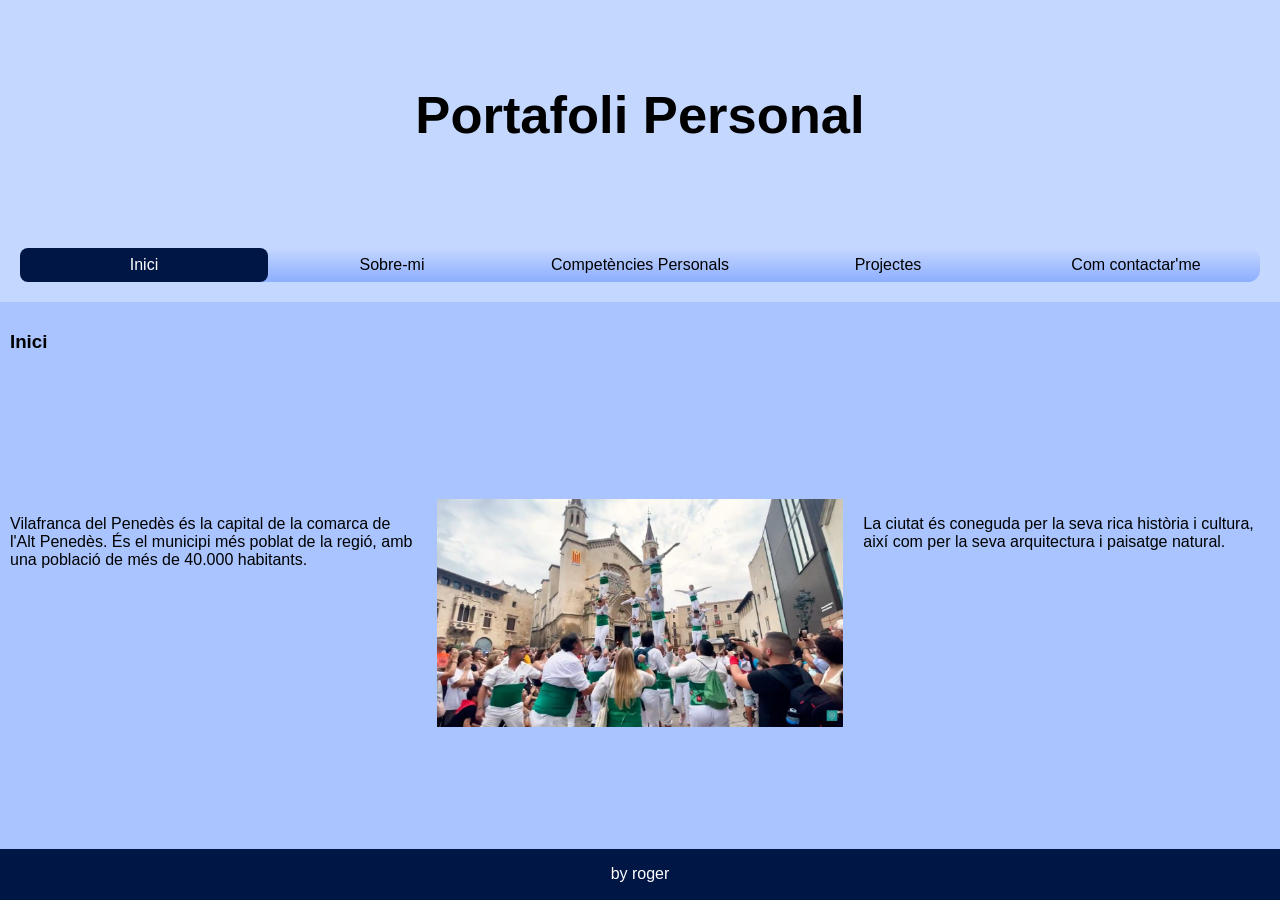
<file: index.html>
<!DOCTYPE html>
<html lang="ca">
<head>
<title>Inici</title>
<meta charset="utf-8">
<meta name="viewport" content="width=device-width, initial-scale=1">
<link rel="stylesheet" href="css/styles.css">
</head>
<body>

<header>
  <h2>Portafoli Personal</h2>
</header>

<section>
  <nav>
    <ul>
      <li><a href="index.html" class="active">Inici</a></li>
      <li><a href="sobre_mi.html">Sobre-mi</a></li>
      <li><a href="competencies.html">Competències Personals</a></li>
      <li><a href="projectes.html">Projectes</a></li>
      <li><a href="contacte.html">Com contactar'me</a></li>
    </ul>
  </nav>

  <article>
    <h1>Inici</h1>
    <div class="column">
      <p>Vilafranca del Penedès és la capital de la comarca de l'Alt Penedès. És el municipi més poblat de la regió, amb una població de més de 40.000 habitants.</p>
    </div>

    <div class="column">
      <img src="img/vilafranca2.jpg" alt="Vilafranca del Penedès">
    </div>

    <div class="column">
      <p>La ciutat és coneguda per la seva rica història i cultura, així com per la seva arquitectura i paisatge natural.</p>
    </div>
  </article>
</section>

<footer>
  <p>by roger</p>
</footer>

</body>
</html>
</file>
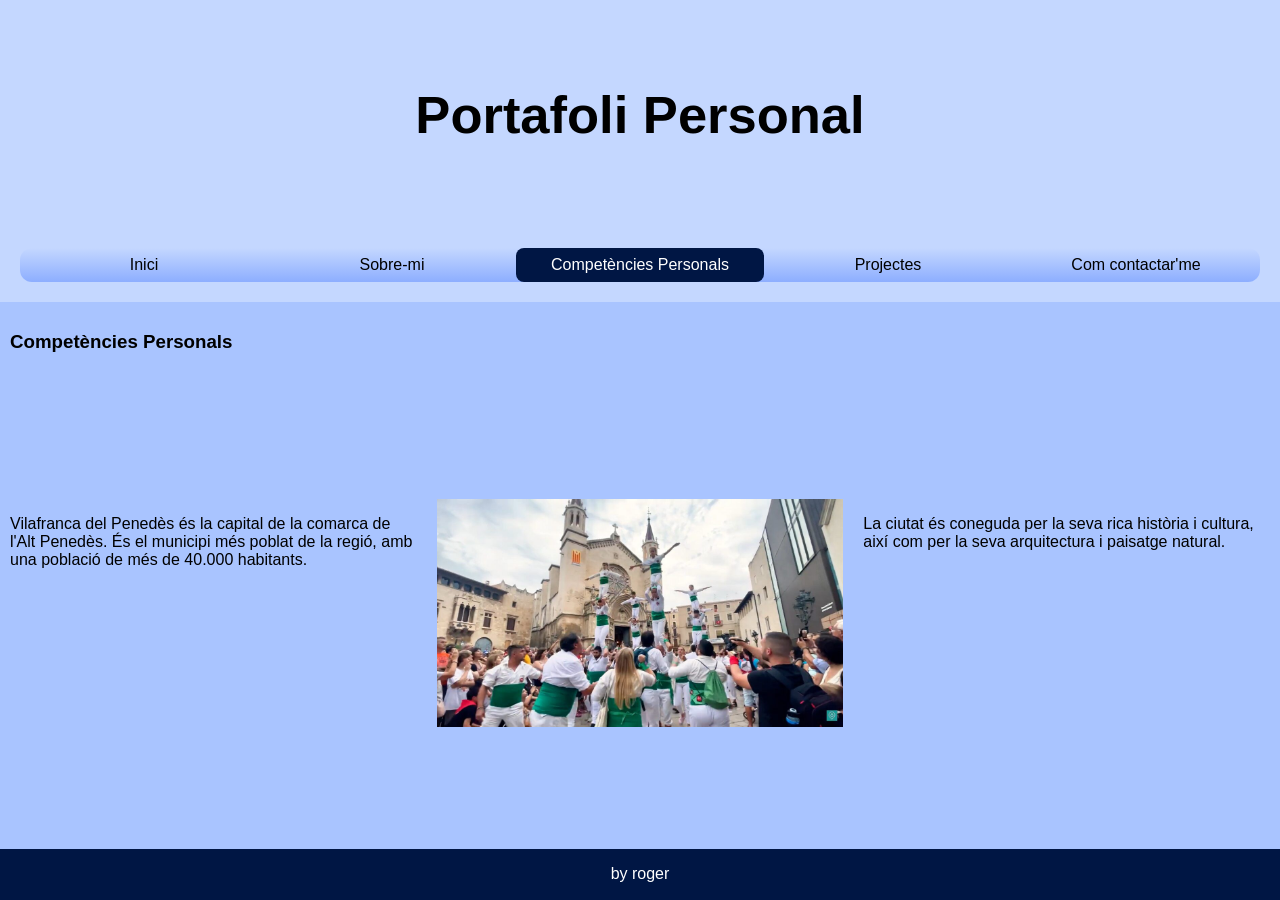
<file: competencies.html>
<!DOCTYPE html>
<html lang="ca">
<head>
<title>Competències Personals</title>
<meta charset="utf-8">
<meta name="viewport" content="width=device-width, initial-scale=1">
<link rel="stylesheet" href="css/styles.css">
</head>
<body>

<header>
  <h2>Portafoli Personal</h2>
</header>

<section>
  <nav>
    <ul>
      <li><a href="index.html">Inici</a></li>
      <li><a href="sobre_mi.html">Sobre-mi</a></li>
      <li><a href="competencies.html" class="active">Competències Personals</a></li>
      <li><a href="projectes.html">Projectes</a></li>
      <li><a href="contacte.html">Com contactar'me</a></li>
    </ul>
  </nav>

  <article>
    <h1>Competències Personals</h1>
    <div class="column">
      <p>Vilafranca del Penedès és la capital de la comarca de l'Alt Penedès. És el municipi més poblat de la regió, amb una població de més de 40.000 habitants.</p>
    </div>

    <div class="column">
      <img src="img/vilafranca2.jpg" alt="Vilafranca del Penedès">
    </div>

    <div class="column">
      <p>La ciutat és coneguda per la seva rica història i cultura, així com per la seva arquitectura i paisatge natural.</p>
    </div>
  </article>
</section>

<footer>
  <p>by roger</p>
</footer>

</body>
</html>
</file>
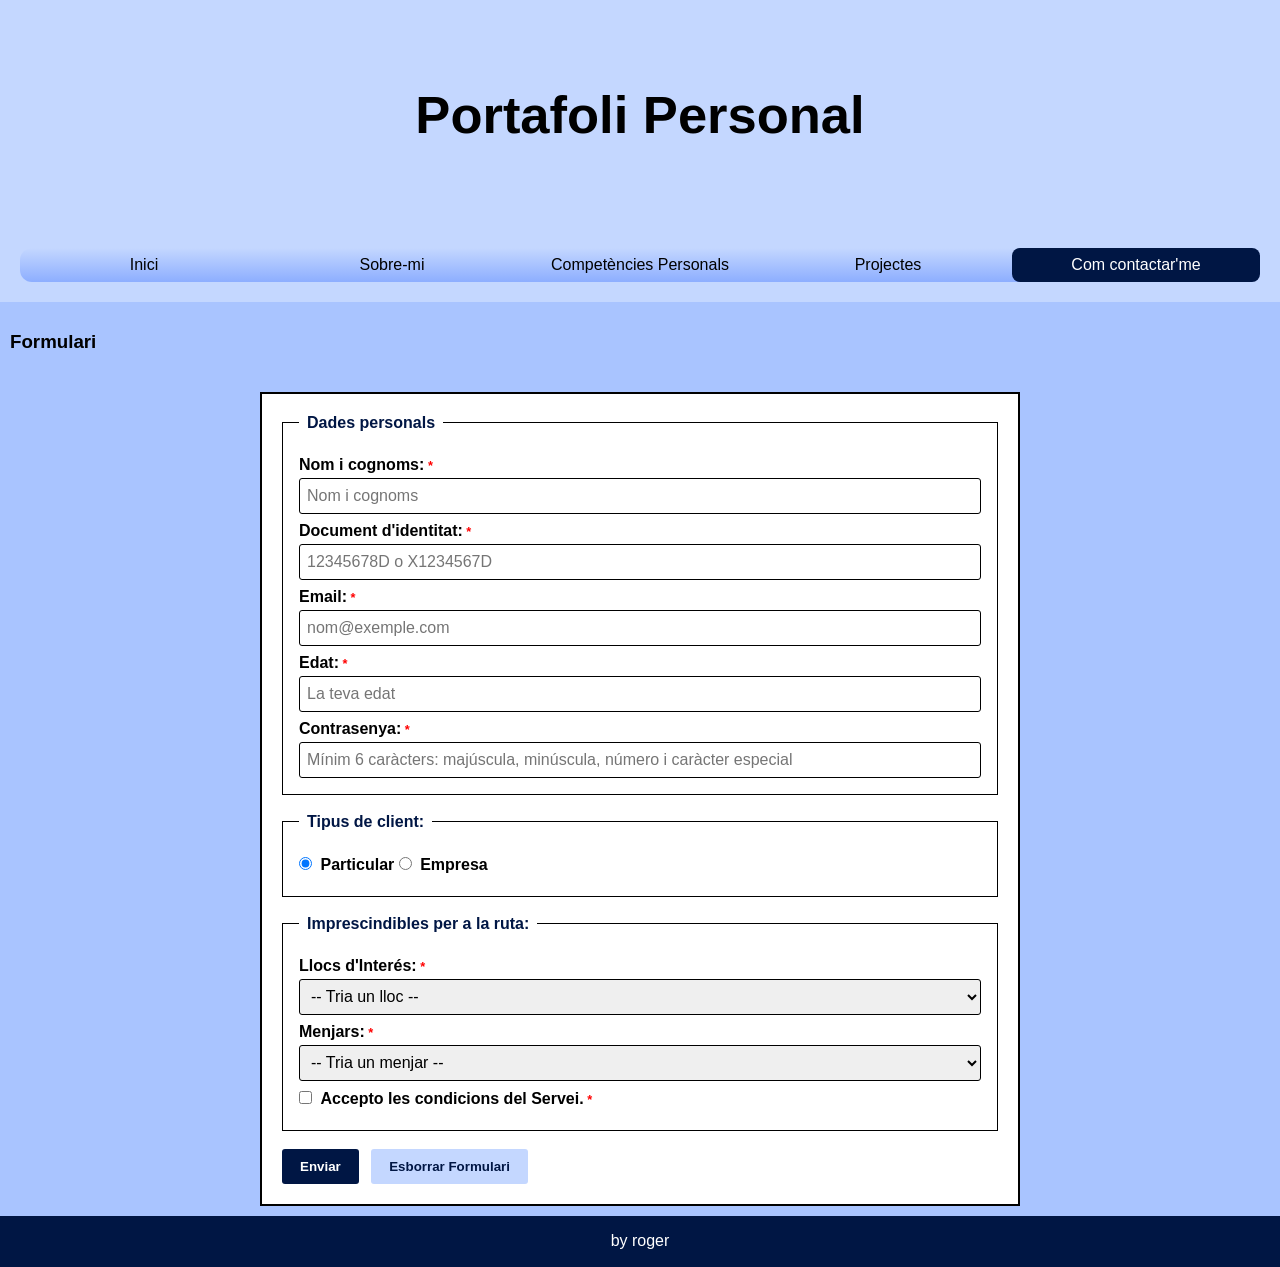
<file: contacte.html>
<!DOCTYPE html>
<html lang="ca">
<head>
<title>Contacta'ns</title>
<meta charset="utf-8">
<meta name="viewport" content="width=device-width, initial-scale=1">
<link rel="stylesheet" href="css/styles.css">
</head>
<body>

<header>
  <h2>Portafoli Personal</h2>
</header>

<section>
  <nav>
    <ul>
      <li><a href="index.html">Inici</a></li>
      <li><a href="sobre_mi.html">Sobre-mi</a></li>
      <li><a href="competencies.html">Competències Personals</a></li>
      <li><a href="projectes.html">Projectes</a></li>
      <li><a href="contacte.html" class="active">Com contactar'me</a></li>
    </ul>
  </nav>

  <article>
    <h1>Formulari</h1>
    <form action="gracies.html" method="get">
      <fieldset>
        <legend>Dades personals</legend>
        <label class="obligatori" for="nomsencer">Nom i cognoms:</label><br>
        <input type="text" id="nomsencer" name="nomsencer" maxlength="60" size="60" placeholder="Nom i cognoms" required><br>
        <label class="obligatori" for="dni">Document d'identitat:</label><br>
        <input type="text" id="dni" name="dni" maxlength="9" size="60" placeholder="12345678D o X1234567D" required pattern="(?:[XYZ][0-9]{7}|[0-9]{8})[A-Z]"><br>
        <label class="obligatori" for="email">Email:</label><br>
        <input type="email" id="email" name="email" maxlength="60" size="60" placeholder="nom@exemple.com" required pattern="[a-z0-9._%+\-]+@[a-z0-9.\-]+\.[a-z]{2,}$"><br>
        <label class="obligatori" for="edat">Edat:</label><br>
        <input type="number" id="edat" name="edat" min="1" max="120" placeholder="La teva edat" required><br>
        <label class="obligatori" for="pwd">Contrasenya:</label><br>
        <input type="password" id="pwd" name="pwd" maxlength="30" size="60" placeholder="Mínim 6 caràcters: majúscula, minúscula, número i caràcter especial" required autocomplete="new-password" pattern="(?=.*\d)(?=.*[a-z])(?=.*[A-Z])(?=.*[^A-Za-z0-9]).{6,}" title="Mínim 6 caràcters, amb almenys una majúscula, una minúscula, un número i un caràcter especial (per exemple ! @ # $ %)"><br>
      </fieldset>

      <fieldset>
        <legend>Tipus de client:</legend>
        <input type="radio" id="contacte-email" name="preferencia-contacte" value="email" checked>
        <label for="contacte-email">Particular</label>
        <input type="radio" id="contacte-telefon" name="preferencia-contacte" value="telefon">
        <label for="contacte-telefon">Empresa</label><br>
      </fieldset>

      <fieldset>
        <legend>Imprescindibles per a la ruta:</legend>
        <label class="obligatori" for="llocs">Llocs d'Interés:</label><br>
        <select id="llocs" name="llocs" required>
          <option value="">-- Tria un lloc --</option>
          <option value="Església">Església</option>
          <option value="Ajuntament">Ajuntament</option>
          <option value="Vinseum">Vinseum</option>
        </select><br>
        <label class="obligatori" for="menjars">Menjars:</label><br>
        <select id="menjars" name="menjars" required>
          <option value="">-- Tria un menjar --</option>
          <option value="coca">Coca garlanda</option>
          <option value="paella">Paella</option>
          <option value="catanies">Catànies</option>
        </select><br>
        <input type="checkbox" id="condicions" name="condicions" value="acceptada" required>
        <label class="obligatori" for="condicions">Accepto les condicions del Servei.</label>
      </fieldset>

      <button type="submit" id="enviar" name="enviar">Enviar</button>
      <button type="reset" id="esborrar" name="esborrar">Esborrar Formulari</button>
    </form>
  </article>
</section>

<footer>
  <p>by roger</p>
</footer>

</body>
</html>
</file>
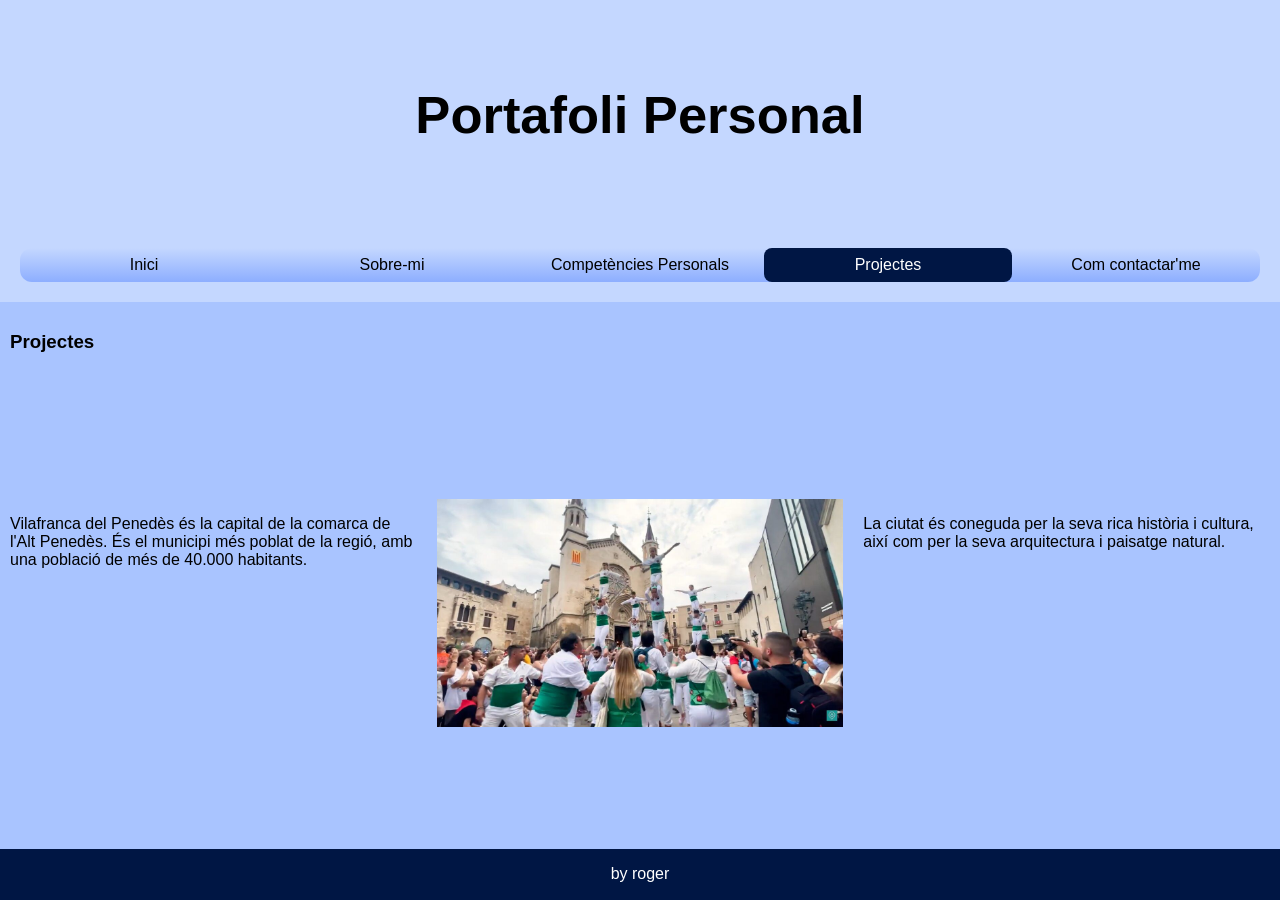
<file: projectes.html>
<!DOCTYPE html>
<html lang="ca">
<head>
<title>Projectes</title>
<meta charset="utf-8">
<meta name="viewport" content="width=device-width, initial-scale=1">
<link rel="stylesheet" href="css/styles.css">
</head>
<body>

<header>
  <h2>Portafoli Personal</h2>
</header>

<section>
  <nav>
    <ul>
      <li><a href="index.html">Inici</a></li>
      <li><a href="sobre_mi.html">Sobre-mi</a></li>
      <li><a href="competencies.html">Competències Personals</a></li>
      <li><a href="projectes.html" class="active">Projectes</a></li>
      <li><a href="contacte.html">Com contactar'me</a></li>
    </ul>
  </nav>

  <article>
    <h1>Projectes</h1>
    <div class="column">
      <p>Vilafranca del Penedès és la capital de la comarca de l'Alt Penedès. És el municipi més poblat de la regió, amb una població de més de 40.000 habitants.</p>
    </div>

    <div class="column">
      <img src="img/vilafranca2.jpg" alt="Vilafranca del Penedès">
    </div>

    <div class="column">
      <p>La ciutat és coneguda per la seva rica història i cultura, així com per la seva arquitectura i paisatge natural.</p>
    </div>
  </article>
</section>

<footer>
  <p>by roger</p>
</footer>

</body>
</html>
</file>
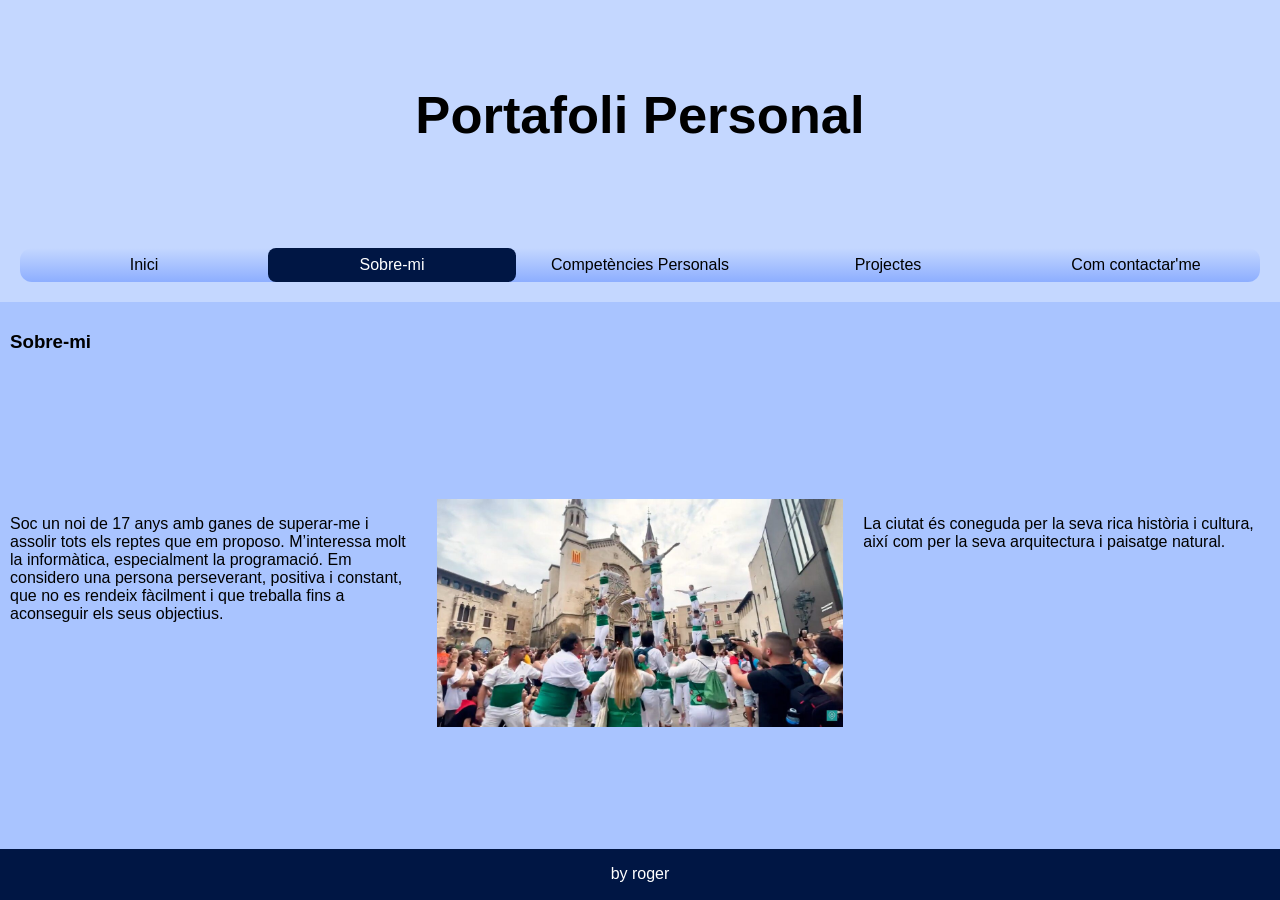
<file: sobre_mi.html>
<!DOCTYPE html>
<html lang="ca">
<head>
<title>Sobre-mi</title>
<meta charset="utf-8">
<meta name="viewport" content="width=device-width, initial-scale=1">
<link rel="stylesheet" href="css/styles.css">
</head>
<body>

<header>
  <h2>Portafoli Personal</h2>
</header>

<section>
  <nav>
    <ul>
      <li><a href="index.html">Inici</a></li>
      <li><a href="sobre_mi.html" class="active">Sobre-mi</a></li>
      <li><a href="competencies.html">Competències Personals</a></li>
      <li><a href="projectes.html">Projectes</a></li>
      <li><a href="contacte.html">Com contactar'me</a></li>
    </ul>
  </nav>

  <article>
    <h1>Sobre-mi</h1>
    <div class="column">
      <p>Soc un noi de 17 anys amb ganes de superar-me i assolir tots els reptes que em proposo. M’interessa molt la informàtica, especialment la programació. Em considero una persona perseverant, positiva i constant, que no es rendeix fàcilment i que treballa fins a aconseguir els seus objectius.</p>
    </div>

    <div class="column">
      <img src="img/vilafranca2.jpg" alt="Vilafranca del Penedès">
    </div>

    <div class="column">
      <p>La ciutat és coneguda per la seva rica història i cultura, així com per la seva arquitectura i paisatge natural.</p>
    </div>
  </article>
</section>

<footer>
  <p>by roger</p>
</footer>

</body>
</html>
</file>
<file: css/styles.css>
* {
  box-sizing: border-box;
}

html,
body {
  overflow-x: hidden;
}

body {
  font-family: Arial, Helvetica, sans-serif;
  margin: 0;
  padding: 0;
  min-height: 100vh;
  display: flex;
  flex-direction: column;
}

header {
  background-size: cover;
  background-position: center;
  background-color: #c4d7ff;
  padding: 40px;
  text-align: center;
  font-size: 35px;
  color: rgb(0, 0, 0);
}

section {
  display: flex;
  flex: 1;
  flex-direction: column;
}

/* per a totes les llistes (llocs i menú) */
ul {
  list-style-type: none;
  margin: 0;
  padding: 0;
}

/* per al menu dels enllaços */
nav ul {
  background: linear-gradient(#c4d7ff, #8daeff);
  border-radius: 12px;
  display: flex;
}

nav li {
  flex: 1;
  min-width: 0;
}

li a {
  display: block;
  color: black;
  padding: 8px 16px;
  text-decoration: none;
  text-align: center;
  white-space: nowrap;
  border-radius: 8px;
}

li a:hover {
  background-color: #a9c4ff;
  color: white;
}

.active {
  background-color: #001644;
  color: white;
}

nav {
  flex: 0 0 auto;
  background: #c4d7ff;
  padding: 20px;
}

article {
  flex: 3;
  background-color: #a9c4ff;
  padding: 10px;
  display: grid;
  grid-template-columns: repeat(3, minmax(0, 1fr));
  gap: 20px;
}

article h1 {
  grid-column: 1 / -1;
  overflow-wrap: anywhere;
}

article form {
  grid-column: 1 / -1;
  max-width: 760px;
  width: 100%;
  margin: 0 auto;
  background-color: white;
  padding: 20px;
  border: 2px solid black;
}

fieldset {
  margin: 0 0 18px;
  padding: 16px;
  border: 1px solid black;
}

legend {
  padding: 0 8px;
  font-weight: bold;
  color: #001644;
}

label {
  display: inline-block;
  margin: 8px 0 4px;
  font-weight: bold;
}

label.obligatori::after {
    content: " *";
    font-size: 1vw;
    color: red;
    position: relative;
}

input[type="text"],
input[type="email"],
input[type="password"],
input[type="number"],
select {
  width: 100%;
  min-height: 36px;
  padding: 7px;
  border: 1px solid black;
  border-radius: 3px;
  font: inherit;
}

input[type="radio"],
input[type="checkbox"] {
  margin: 10px 4px 10px 0;
}

button {
  padding: 10px 18px;
  border: 0;
  border-radius: 3px;
  font-weight: bold;
  cursor: pointer;
}

#enviar {
  background-color: #001644;
  color: white;
}

#esborrar {
  margin-left: 8px;
  background-color: #c4d7ff;
  color: #001644;
}

button:hover {
  opacity: 0.8;
}

.pagina-gracies {
  display: flex;
  flex-direction: column;
  align-items: center;
  justify-content: center;
  text-align: center;
}

.index-menjar {
  align-content: start;
}

.column {
  min-height: 150px;
}

.column img {
  width: 100%;
}

.lloc-column ul {
  margin-bottom: 4px;
}

.lloc-column img {
  display: block;
  width: 100%;
}

footer {
  background-color: #001644;
  padding: 0.7px;
  text-align: center;
  color: white;
}

@media (max-width: 600px) {
  nav {
    flex: 1;
    padding: 10px 4px;
  }

  .llocs-grid {
    grid-template-columns: 1fr;
  }

  li a {
    padding: 8px 2px;
    font-size: 11px;
  }

  article form {
    padding: 12px;
  }

  button {
    width: 100%;
    margin: 4px 0;
  }

  #esborrar {
    margin-left: 0;
  }
}
</file>
